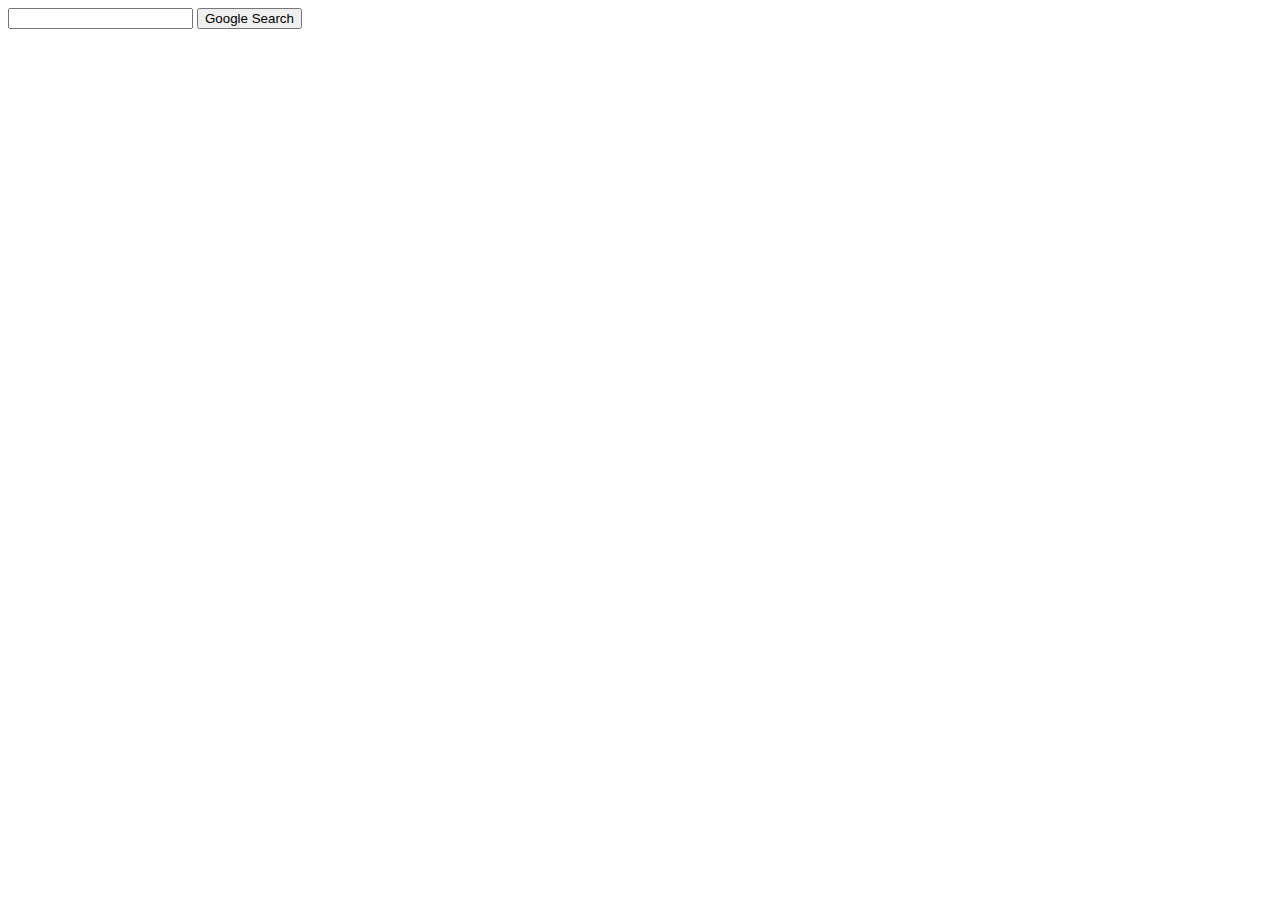
<file: search/index.html>
<!DOCTYPE html>
<html lang="en">
    <head>
        <title>Search</title>
    </head>
    <body>
        <form action="https://www.google.com/search">
            <input type="text" name="q">
            <input type="submit" value="Google Search">
        </form>
    </body>
</html>
</file>
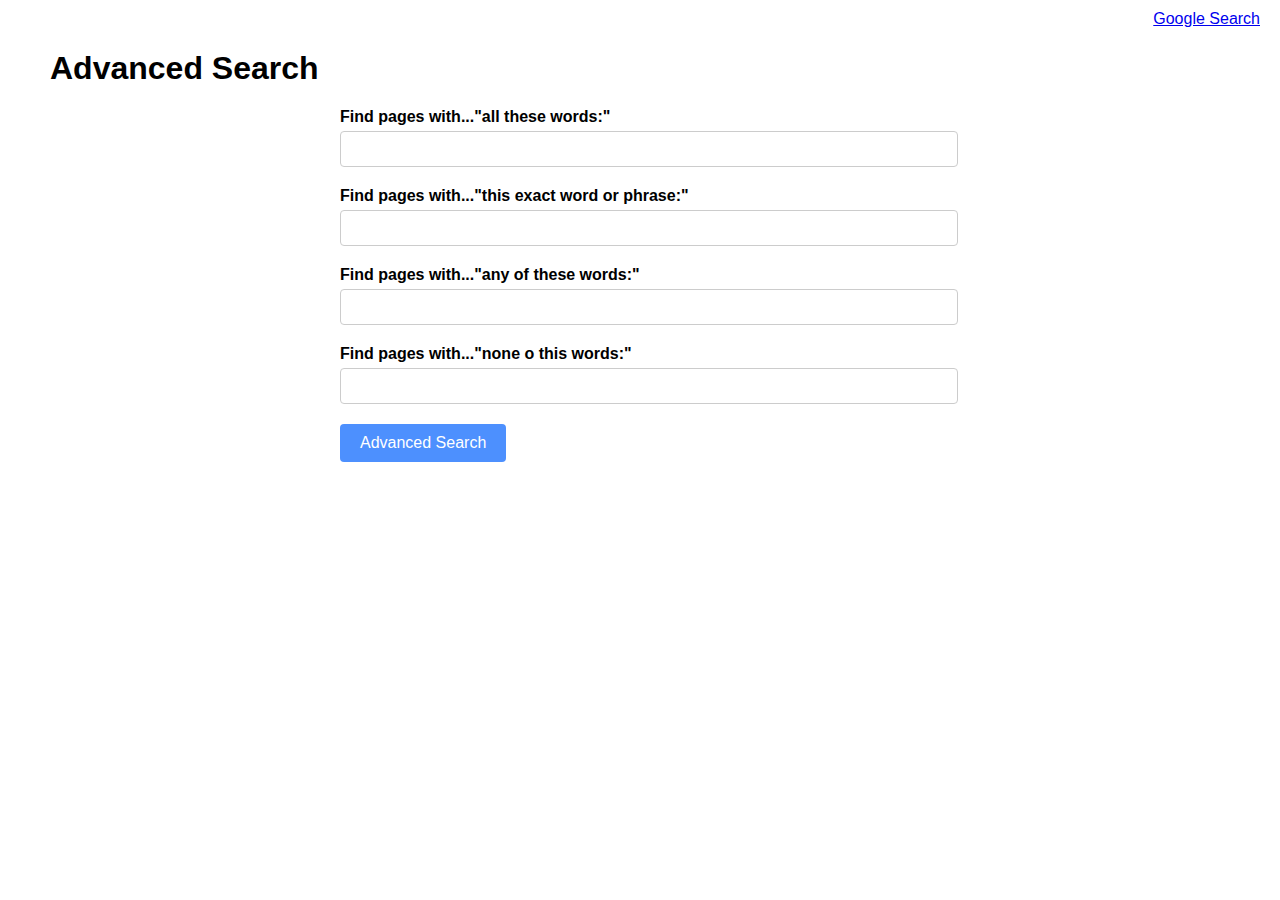
<file: search/advanced.html>
<!DOCTYPE html>
<html lang="en">
    <head>
        <meta charset="UTF-8">
        <title>Advanced Search</title>
        <style>
            body {
                font-family: Arial, sans-serif;
                margin: 50px;
            }
            .top-right {
                position: absolute;
                top: 10px;
                right: 20px;
            }
            .form-container {
                max-width: 600px;
                margin: 0 auto;
            }
            .form-row {
                margin-bottom: 20px;
                display: flex;
                flex-direction: column;
                align-items: flex-start;
            }
            label {
                margin-bottom: 5px;
                font-weight: bold;
            }
            input[type="text"] {
                width: 100%;
                padding: 8px;
                font-size: 16px;
                border: 1px solid #ccc;
                border-radius: 4px;
            }
            input[type="submit"] {
                background-color: #4d90fe;
                color: white;
                padding: 10px 20px;
                font-size: 16px;
                border: none;
                border-radius: 4px;
                cursor: pointer;
            }
            input[type="submit"]:hover {
                background-color: #357ae8;
            }
        </style>
    </head>
    <body>
        <div class="top-right">
            <!--links in the upper-right to go to Google Search-->
            <a href="index.html">Google Search</a> 
        </div>
        <h1>Advanced Search</h1>
        <div class="form-container">
            <form action="https://www.google.com/search">
                <div class="form-row"> 
                    <label>Find pages with..."all these words:"</label>
                    <input type="text" name="as_q">
                </div>
                <div class="form-row"> 
                    <label>Find pages with..."this exact word or phrase:"</label>
                    <input type="text" name="as_epq">
                </div>
                <div class="form-row"> 
                    <label>Find pages with..."any of these words:"</label>
                    <input type="text" name="asoq">
                </div>
                <div class="form-row"> 
                    <label>Find pages with..."none o this words:"</label>
                    <input type="text" name="as_eq">
                </div>
                <input type="submit" value="Advanced Search">
            </form>
        </div>
    </body>
</html>
</file>
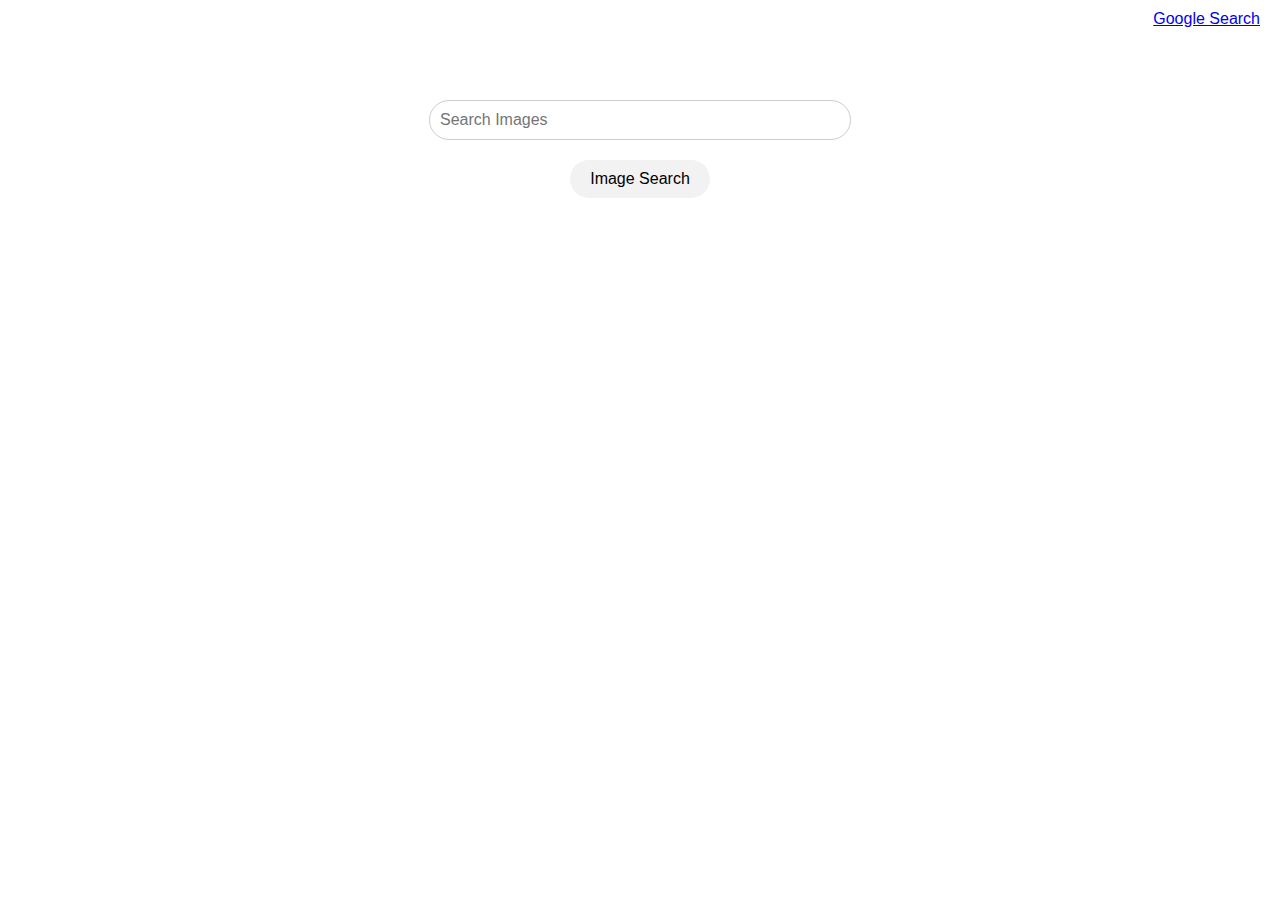
<file: search/images.html>
<!DOCTYPE html>
<html lang="en">
    <head>
        <meta charset="UTF-8">
        <title>Image Search</title>
        <link rel="stylesheet" href="style.css">
    </head>
    
    <body>
        <div class="top-right">
            <!--link to go back to Google Search-->
            <a href="index.html">Google Search</a>
        </div>
        <form action="https://www.google.com/search">
            <input type="hidden" name="tbm" value="isch">
            <input type="text" name="q" placeholder="Search Images">
            <br>
            <input type="submit" value="Image Search">
        </form>
    </body>
</html>
</file>
<file: search/style.css>
body {
    font-family: Arial, sans-serif;
    margin: 0;
    padding-top: 100px;
    text-align: center;
}
.top-right {
    position: absolute;
    top: 10px;
    right: 20px;
}
input[type="text"] {
    width: 400px;
    padding: 10px;
    border-radius: 25px;
    border: 1px solid #ccc;
    font-size: 16px;
}
input[type="submit"] {
    margin: 20px auto 0 auto;
    padding: 10px 20px;
    font-size: 16px;
    border-radius: 20px;
    border: none;
    background-color: #f2f2f2;
    cursor: pointer;
}
</file>
